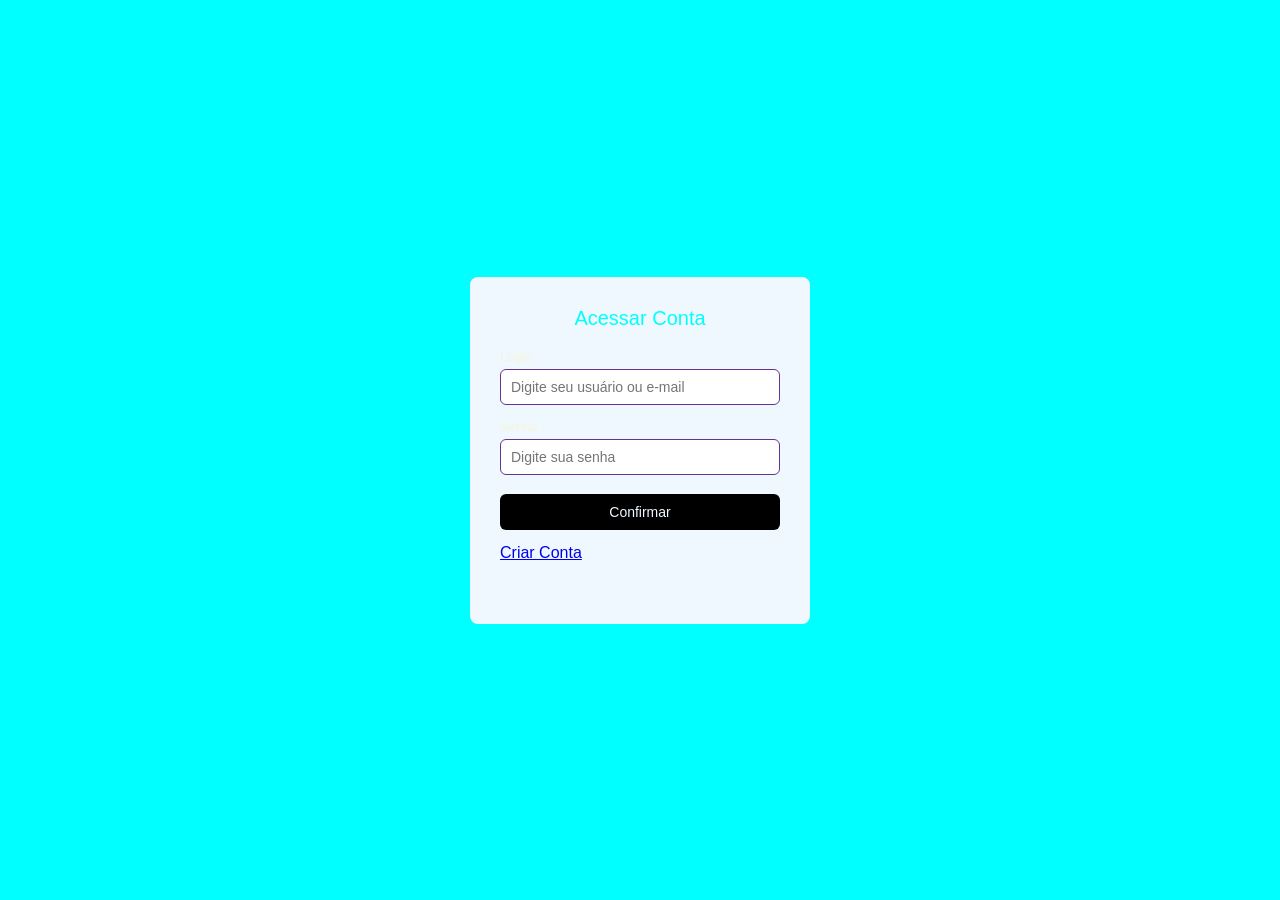
<file: index.html>
<!DOCTYPE html>
<html lang="pt-BR">
<head>
    <meta charset="UTF-8">
    <meta name="viewport" content="width=device-width, initial-scale=1.0">
    <title>Acessar Conta</title>
    <link rel="stylesheet" href="style.css">
</head>
<body>

    <div class="card">
        <h2>Acessar Conta</h2>

        <div class="form-group">
            <label for="usuario">Login</label>
            <input type="text" id="usuario" placeholder="Digite seu usuário ou e-mail">
        </div>

        <div class="form-group">
            <label for="senha">Senha</label>
            <input type="password" id="senha" placeholder="Digite sua senha">
        </div>

        <button type="button" class="btn-principal" id="btnConfirmar">Confirmar</button>
        
        <a href="cadastro.html" class="btn-secundario">Criar Conta</a>

        <div class="mensagem" id="mensagemFeedback"></div>
    </div>

    <script src="script.js"></script>
</body>
</html>
</file>
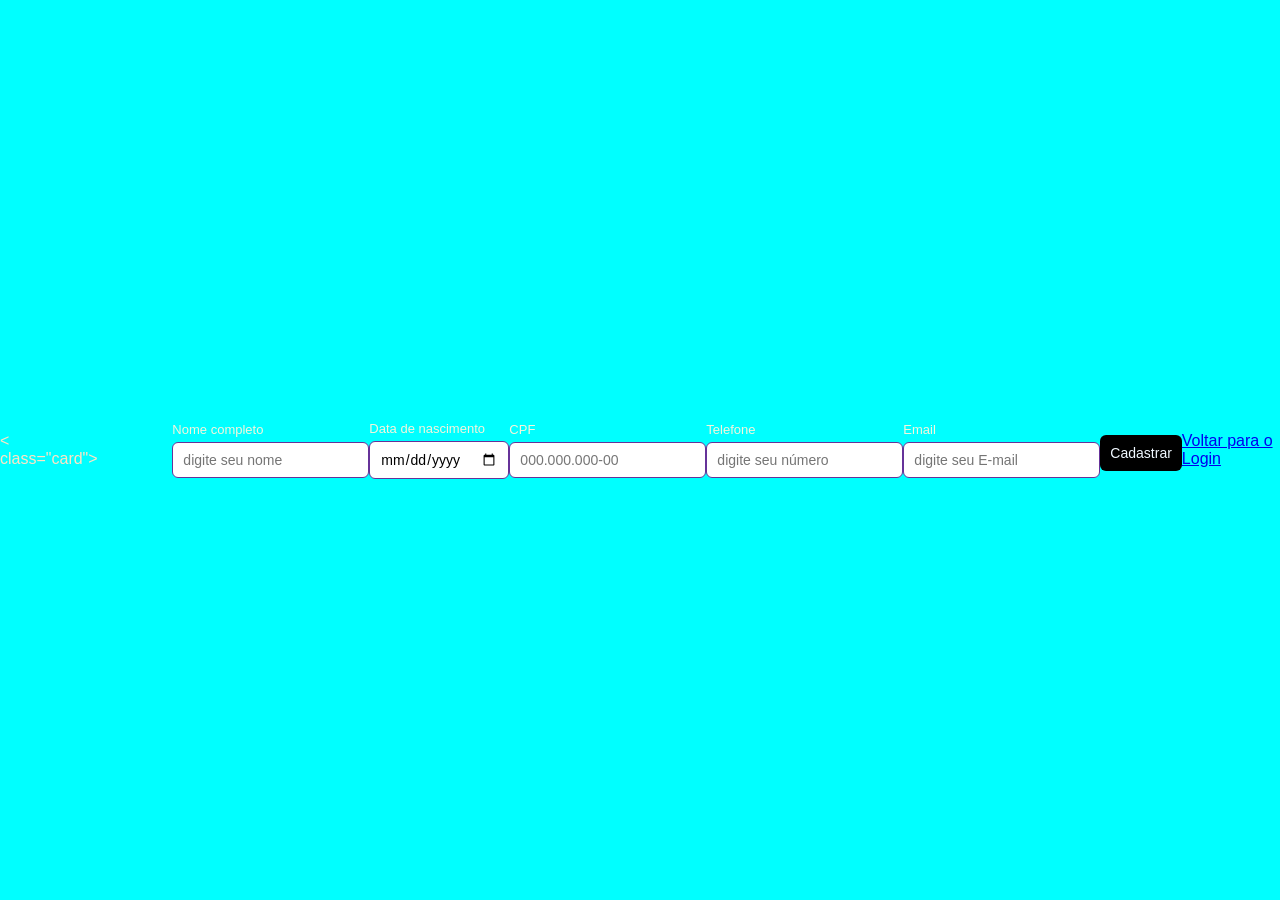
<file: cadastro.html>
<!DOCTYPE html>
<html lang="en">
<head>
    <meta charset="UTF-8">
    <meta name="viewport" content="width=device-width, initial-scale=1.0">
    <title>Document</title>
    <link rel="stylesheet" href="style.css">
</head>
<body>
    < class="card">
        <h2> Criar Conta </h2>

        <div class="form-group">
            <label for="nome"> Nome completo </label>
            <input type="text" id="nome" placeholder="digite seu nome">
        </div>
        <div class="form-group">
            <label for="nascimento"> Data de nascimento </label>
            <input type="date" id="nascimento">
        </div>

        <div class="form-group">
            <label for="cpf"> CPF </label>
            <input type="text" id="cpf" placeholder="000.000.000-00">
        </div>
        <div class="form-group">
            <label for="telefone"> Telefone </label>
            <input type="tel" id="telefone" placeholder="digite seu número">
        </div>
        <div class="form-group">
            <label for="email"> Email </label>
            <input type="email" id="email" placeholder="digite seu E-mail">
        </div>

        <button type="button" class="btn-principal" id="btnsalvar"> Cadastrar</button>
        <a href="index.html" class="btn-secundario">Voltar para o Login</a>

        <div class="mensagem" id="mensagemCadastro"></div>
    </div>
</body>
</html>
</file>
<file: style.css>
*{
    box-sizing: border-box;
    margin: 0;
    padding: 0;
    font-weight: 400;
    font-family: 'franklin Gothic Medium', 'Arial Narrow', Arial, sans-serif;
}

body{
    background-color: aqua;
    display: flex;
    justify-content: center;
    align-items: center;
    min-height: 100vh;
    padding: 20x;
    color: bisque;
}

.card{
    background-color: aliceblue;
    padding: 30px;
    border-radius: 8px;
    width: 100%;
    max-width: 340px;
    box-shadow: 0 4px 12px bisque (0, 0, 0, 0.00);
    display: flex;
    flex-direction: column;
    gap: 14px;
}

h2{
    text-align: center;
    color: aqua;
    font-size: 20px;
    margin-bottom: 5px;
}

.form-group{
    display: flex;
    flex-direction: column;
    gap: 5px;
}

label{
    font-size: 13px;
    color: beige;
}

input{
    padding: 9px 10px;
    border: 1px solid rebeccapurple;
    border-radius: 6px;
    font-size: 14px;
    outline: none;
}

input:focus{
    border-color: bisque;
}

.btn-principal{
    background-color: black;
    color: aliceblue;
    border: none;
    padding: 10px;
    border-radius: 6px;
    font-size: 14px;
    cursor: pointer;
    margin-top: 5px;
    transition: 250ms ease-in-out;
}

.btn-principal:hover{
    background-color: blueviolet;
}

.btn-secundaria{
    background: none;
    border: 1px solid #007bff;
    padding: 10px;
    border-radius: 6px;
    font-size: 14px;
    text-align: center;
    text-decoration: none;
    display: block;
}

.btn-secundario:hover{
    background-color: blueviolet;
}

.mensagem{
    font-size: 13px;
    text-align: center;
    min-height: 18px;
}

.mensagem.erro{
    color:blanchedalmond
}

.mensagem.sucesso{
    color: chartreuse
}
</file>
